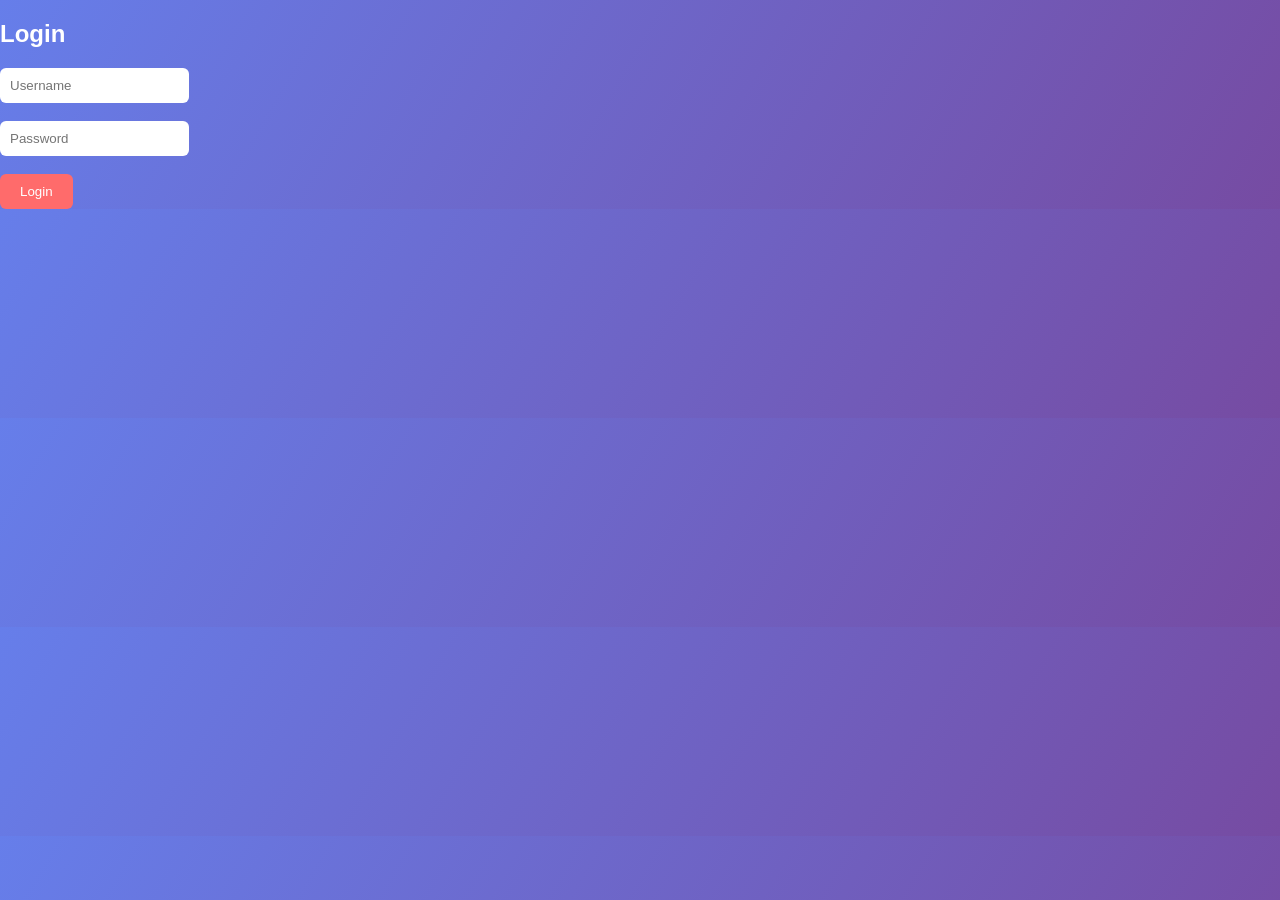
<file: templates/login.html>
<!DOCTYPE html>
<html>

<head>
<title>Login</title>
<link rel="stylesheet" href="/static/style.css">
</head>

<body>

<h2>Login</h2>

<form method="POST">

<input type="text" name="username" placeholder="Username" required>

<br><br>

<input type="password" name="password" placeholder="Password" required>

<br><br>

<button type="submit">Login</button>

</form>

</body>
</html>
</file>
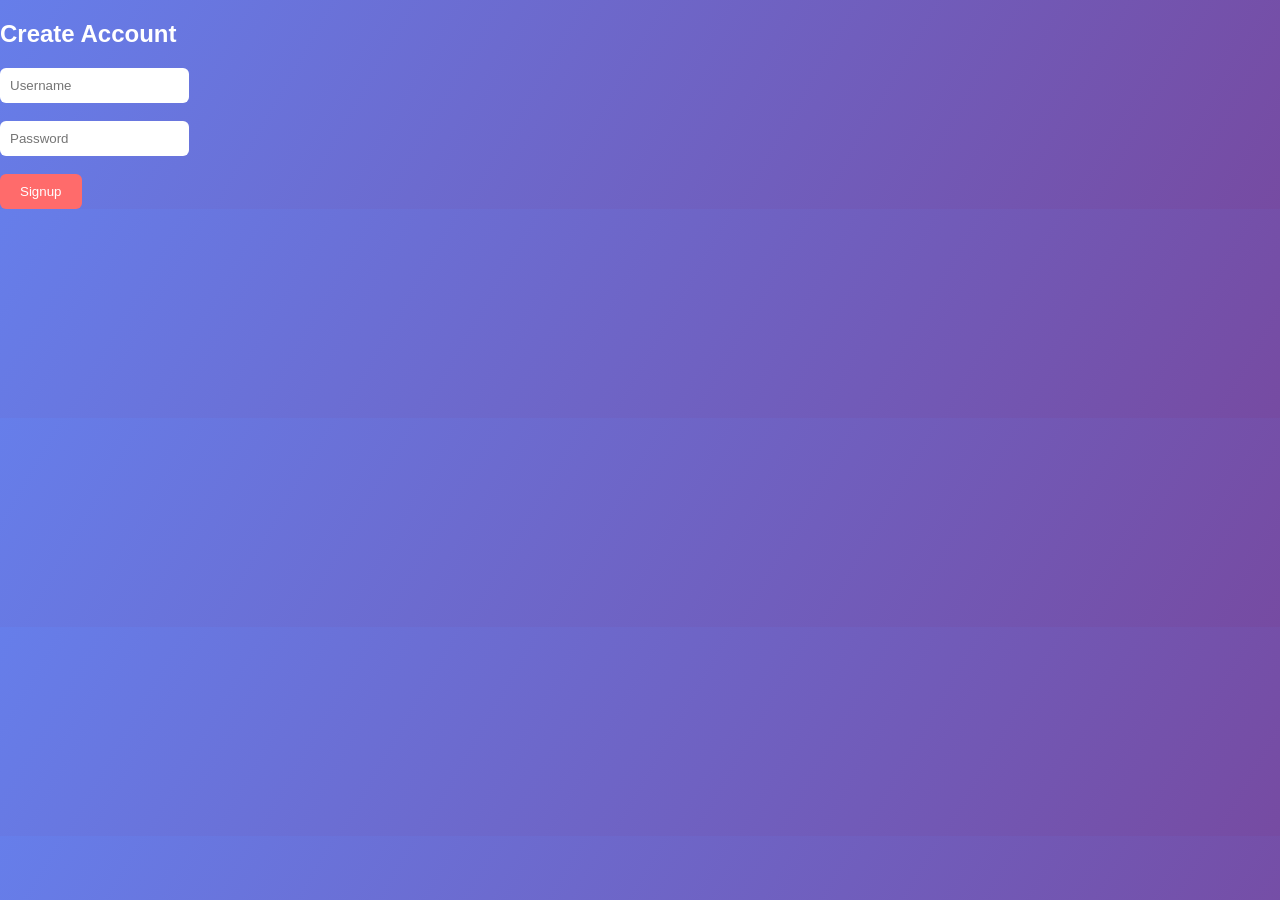
<file: templates/signup.html>
<!DOCTYPE html>
<html>

<head>
<title>Signup</title>
<link rel="stylesheet" href="/static/style.css">
</head>

<body>

<h2>Create Account</h2>

<form method="POST">

<input type="text" name="username" placeholder="Username" required>

<br><br>

<input type="password" name="password" placeholder="Password" required>

<br><br>

<button type="submit">Signup</button>

</form>

</body>
</html>
</file>
<file: static/style.css>
body{
font-family:Arial, sans-serif;
margin:0;
background:linear-gradient(120deg,#667eea,#764ba2);
color:white;
}

.sidebar{
width:220px;
height:100vh;
background:#111;
position:fixed;
padding-top:20px;
}

.sidebar h2{
text-align:center;
}

.sidebar a{
display:block;
color:white;
padding:12px;
text-decoration:none;
margin:10px;
background:#222;
border-radius:6px;
}

.sidebar a:hover{
background:#ff6b6b;
}

.main{
margin-left:240px;
padding:30px;
}

.card{
background:white;
color:black;
padding:20px;
margin:10px;
border-radius:10px;
display:inline-block;
width:220px;
text-align:center;
}

table{
background:white;
color:black;
margin:auto;
padding:10px;
border-radius:8px;
}

th,td{
padding:10px;
}

button{
padding:10px 20px;
border:none;
background:#ff6b6b;
color:white;
border-radius:6px;
cursor:pointer;
}

input{
padding:10px;
border-radius:6px;
border:none;
}

.page{
margin-top:40px;
}
</file>
